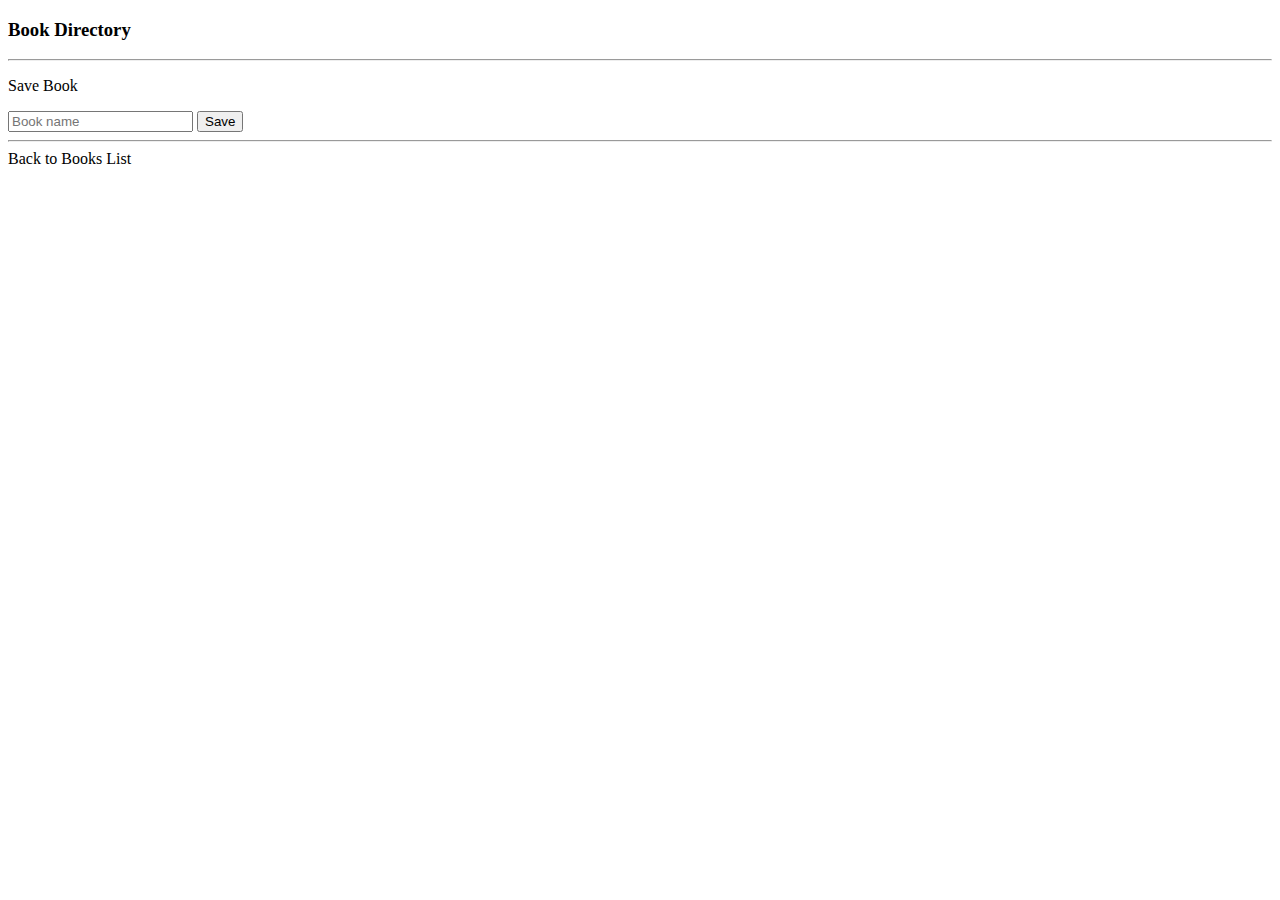
<file: src/main/resources/templates/books/book-form.html>
<!DOCTYPE HTML>
<html lang="en" xmlns:th="http://www.thymeleaf.org">

<head>
    <!-- Required meta tags -->
    <meta charset="utf-8">
    <meta name="viewport" content="width=device-width, initial-scale=1, shrink-to-fit=no">

    <!-- Bootstrap CSS -->
    <link rel="stylesheet" href="https://stackpath.bootstrapcdn.com/bootstrap/4.2.1/css/bootstrap.min.css" integrity="sha384-GJzZqFGwb1QTTN6wy59ffF1BuGJpLSa9DkKMp0DgiMDm4iYMj70gZWKYbI706tWS" crossorigin="anonymous">

	<title>Save Book</title>
</head>
	
	<body>
		<div class="container">
		
			<h3>Book Directory</h3>
			<hr>
		
			<p class="h4 mb-4">Save Book</p>
			
			<form action="#" th:action="@{/books/save}"
							 th:object="${book}" method="POST">
							 
			<!-- Add hidden form field to handle update -->
			<input type="hidden" th:field="*{id}"/>
			
				<input type="text" th:field="*{bookName}"
					   class="form-control mb-4 col-4" placeholder="Book name">
					   
					   <!-- Save Button -->
			    <button type="submit" class="btn btn-info col-2">Save</button>
					   
			</form>
			
			<hr>
			<a th:href="@{/books/list}">Back to Books List</a>
			
			
		</div>
	</body>
	
	</html>
</file>
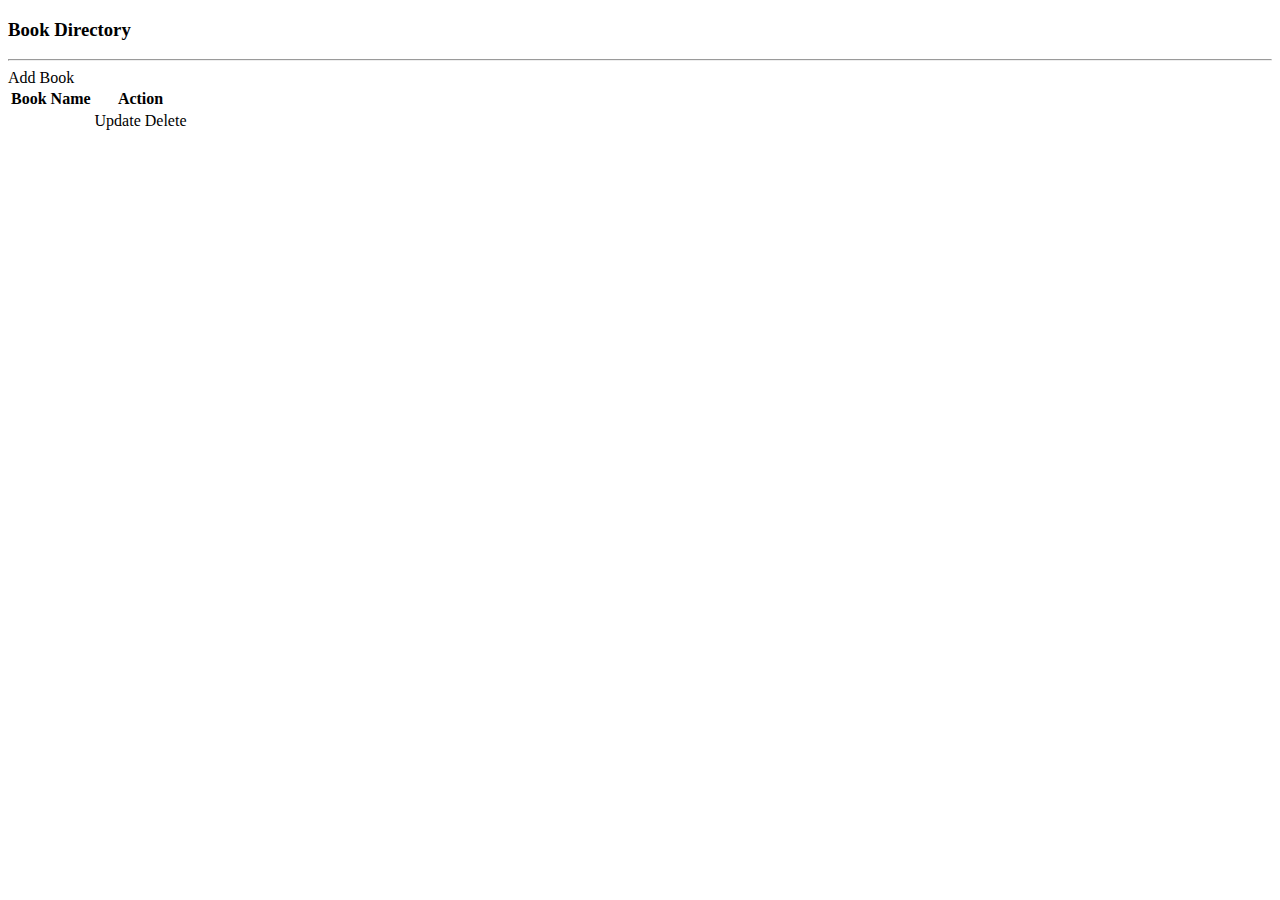
<file: src/main/resources/templates/books/list-books.html>
<!DOCTYPE HTML>
<html lang="en" xmlns:th="http://www.thymeleaf.org">

<head>
    <!-- Required meta tags -->
    <meta charset="utf-8">
    <meta name="viewport" content="width=device-width, initial-scale=1, shrink-to-fit=no">

    <!-- Bootstrap CSS -->
    <link rel="stylesheet" href="https://stackpath.bootstrapcdn.com/bootstrap/4.2.1/css/bootstrap.min.css" integrity="sha384-GJzZqFGwb1QTTN6wy59ffF1BuGJpLSa9DkKMp0DgiMDm4iYMj70gZWKYbI706tWS" crossorigin="anonymous">

	<title>Book Directory</title>
</head>

	<body>
	
	<div class="container">
	
		<h3>Book Directory</h3>
		<hr>
		
		<!-- Add a button -->
		<a th:href="@{/books/showFormForAdd}"
			class="btn btn-primary btn-sm mb-3"> <!-- Button primary, button small, margin bottom 3 pixels -->
			Add Book
		</a>
		<table class="table table-bordered table-striped">
			<thead class="thead-dark">
				<tr>
					<th>Book Name</th>
					
					<th>Action</th>
				</tr>
			</thead>
			
			<tbody>
	<!-- tempBook is loop parameter & ${books} is loop over list of employees -->	
				<tr th:each="tempBook: ${books}">
				
					<td th:text="${tempBook.bookName}" />					
					
					<td>
						<!-- Add "update" button/link -->
						<a th:href="@{/books/showFormForUpdate(bookId=${tempBook.id})}"
						   class="btn btn-info btn-sm">						
							Update
						</a>
						
						<!-- Add "delete" button/link -->
						<a th:href="@{/books/delete(bookId=${tempBook.id})}"
						   class="btn btn-danger btn-sm"
						   onclick="if(!(confirm('Are you sure you want to delete this book?'))) return false">						
								Delete
						</a>
						
					</td>
				
				</tr>
			</tbody>
		
		</table>
		
		
	</div>	
	</body>






</html>
</file>
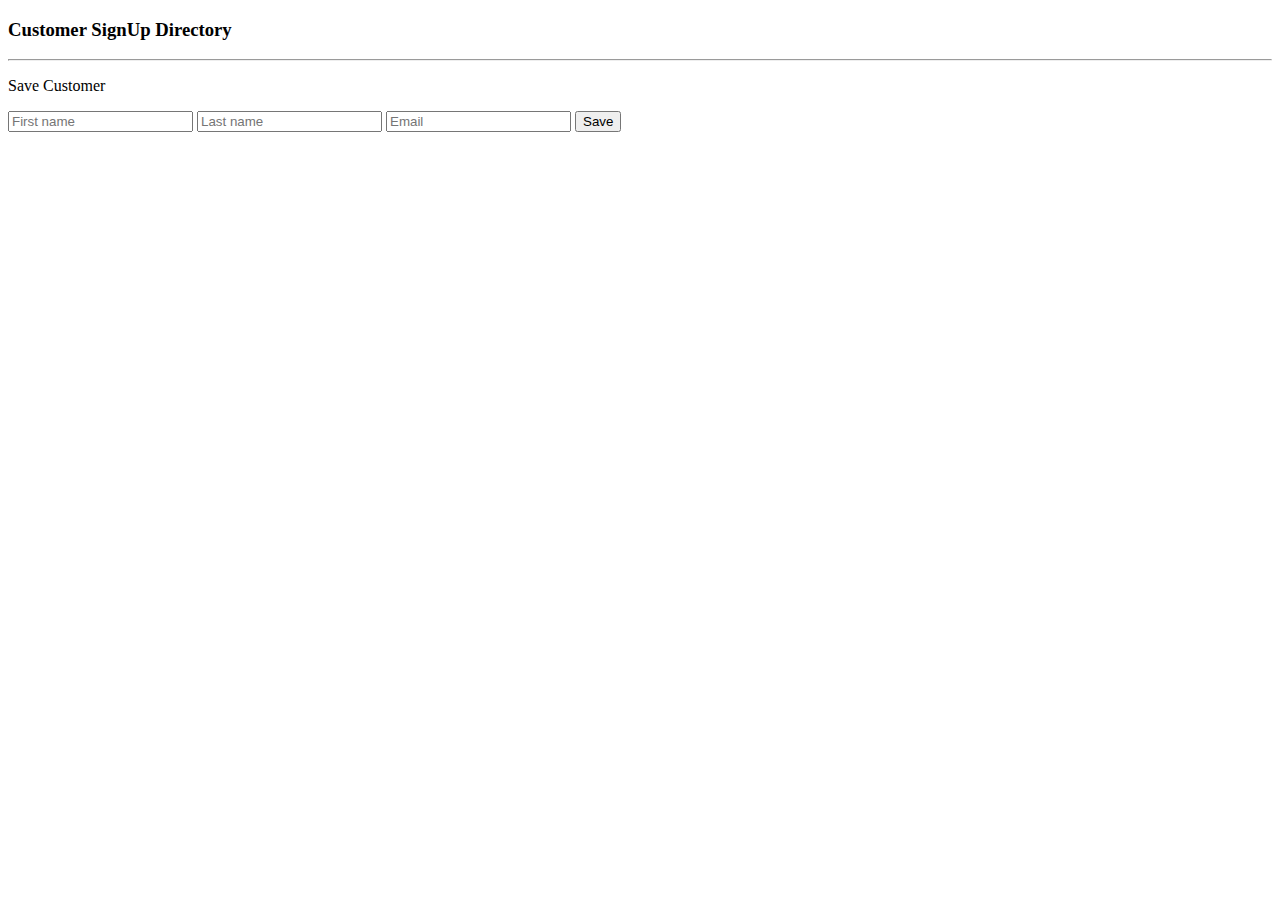
<file: src/main/resources/templates/customers/customer-signup.html>
<!DOCTYPE HTML>
<html lang="en" xmlns:th="http://www.thymeleaf.org">

<head>
    <!-- Required meta tags -->
    <meta charset="utf-8">
    <meta name="viewport" content="width=device-width, initial-scale=1, shrink-to-fit=no">

    <!-- Bootstrap CSS -->
    <link rel="stylesheet" href="https://stackpath.bootstrapcdn.com/bootstrap/4.2.1/css/bootstrap.min.css" integrity="sha384-GJzZqFGwb1QTTN6wy59ffF1BuGJpLSa9DkKMp0DgiMDm4iYMj70gZWKYbI706tWS" crossorigin="anonymous">

	<title>Save Customer</title>
</head>
	
	<body>
		<div class="container">
		
			<h3>Customer SignUp Directory</h3>
			<hr>
		
			<p class="h4 mb-4">Save Customer</p>
			
			<form action="#" th:action="@{/customers/save}"
							 th:object="${customer}" method="POST">
							 
			<!-- Add hidden form field to handle update -->
			<input type="hidden" th:field="*{id}"/>
			
				<input type="text" th:field="*{firstName}"
					   class="form-control mb-4 col-4" placeholder="First name">
					   
				<input type="text" th:field="*{lastName}"
					   class="form-control mb-4 col-4" placeholder="Last name">   
					   
				<input type="text" th:field="*{email}"
					   class="form-control mb-4 col-4" placeholder="Email">   
					   
			    <button type="submit" class="btn btn-info col-2">Save</button>
					   
			</form>
			
			
			
			
		</div>
	</body>
	
	</html>
</file>
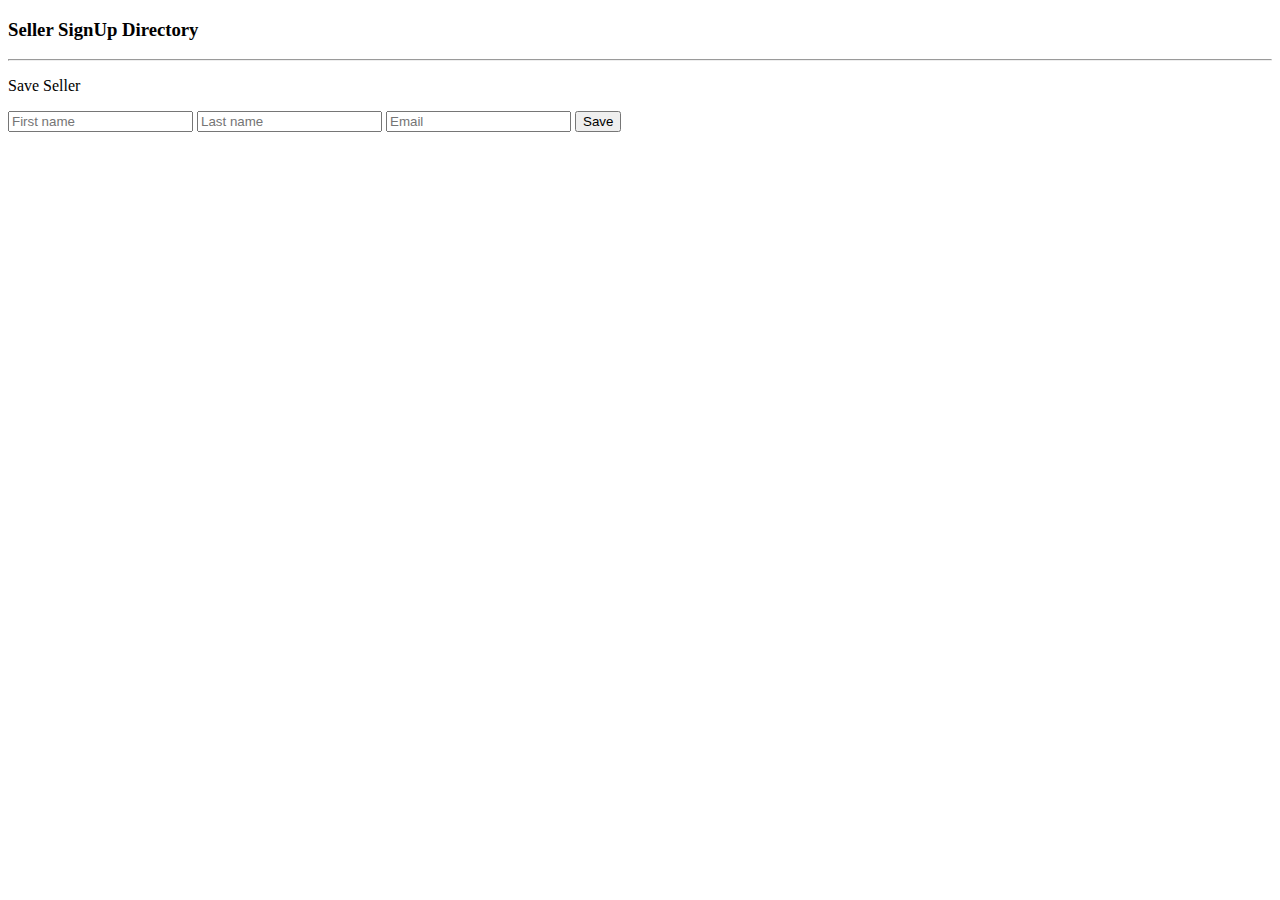
<file: src/main/resources/templates/sellers/seller-signup.html>
<!DOCTYPE HTML>
<html lang="en" xmlns:th="http://www.thymeleaf.org">

<head>
    <!-- Required meta tags -->
    <meta charset="utf-8">
    <meta name="viewport" content="width=device-width, initial-scale=1, shrink-to-fit=no">

    <!-- Bootstrap CSS -->
    <link rel="stylesheet" href="https://stackpath.bootstrapcdn.com/bootstrap/4.2.1/css/bootstrap.min.css" integrity="sha384-GJzZqFGwb1QTTN6wy59ffF1BuGJpLSa9DkKMp0DgiMDm4iYMj70gZWKYbI706tWS" crossorigin="anonymous">

	<title>Save Employee</title>
</head>
	
	<body>
		<div class="container">
		
			<h3>Seller SignUp Directory</h3>
			<hr>
		
			<p class="h4 mb-4">Save Seller</p>
			
			<form action="#" th:action="@{/sellers/save}"
							 th:object="${seller}" method="POST">
							 
			<!-- Add hidden form field to handle update -->
			<input type="hidden" th:field="*{id}"/>
			
				<input type="text" th:field="*{firstName}"
					   class="form-control mb-4 col-4" placeholder="First name">
					   
				<input type="text" th:field="*{lastName}"
					   class="form-control mb-4 col-4" placeholder="Last name">   
					   
				<input type="text" th:field="*{email}"
					   class="form-control mb-4 col-4" placeholder="Email">   
					   
			    <button type="submit" class="btn btn-info col-2">Save</button>
					   
			</form>
			
			
			
			
		</div>
	</body>
	
	</html>
</file>
